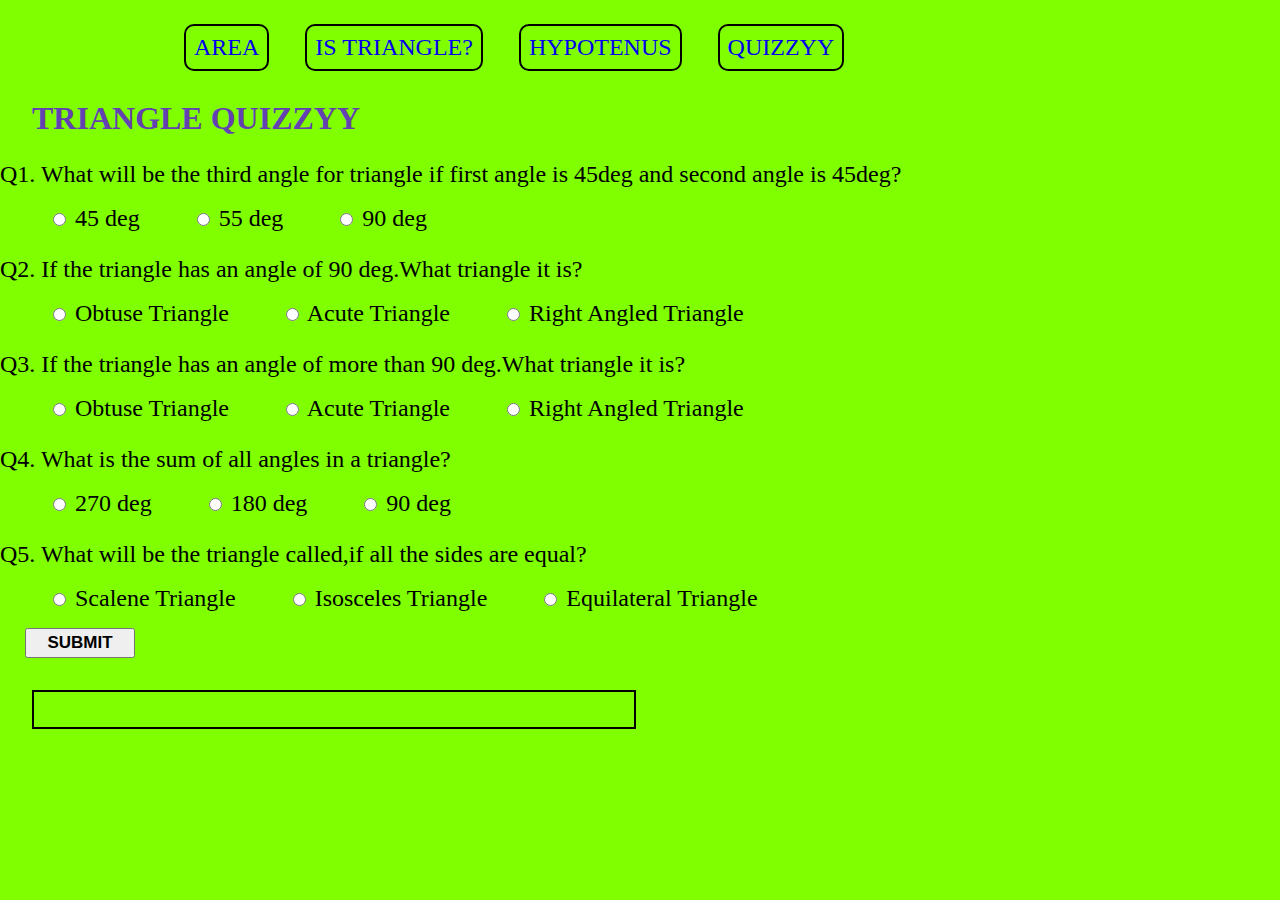
<file: quiz.html>
<!DOCTYPE html>
<html lang="en">
<head>
    <meta charset="UTF-8">
    <meta http-equiv="X-UA-Compatible" content="IE=edge">
    <meta name="viewport" content="width=device-width, initial-scale=1.0">
    <title>TRIANGLE QUIZZYY</title>
    <link rel="stylesheet" href="style.css">
</head>
<body>
    <nav class="navigation">
        <ul class="non-bullet-list">
            <li class="inline-list">
                <a href="area.html">AREA</a>
            </li>
            <li class="inline-list">
                <a href="index.html">IS TRIANGLE?</a>
            </li>
            <li class="inline-list">
                <a href="hypotenus.html">HYPOTENUS</a>
            </li>
            <li class="inline-list">
                <a href="quiz.html">QUIZZYY</a>
            </li>
        </ul>
    </nav>

    <h1>TRIANGLE QUIZZYY</h1>
    <form class="quiz-form">
        <div class="question">
            <p>Q1. What will be the third angle for triangle if first angle is 45deg and second angle is 45deg?</p>

            <label>
            <input type="radio" name="q1" value="45 deg"/> 45 deg
            </label>

            <label>
            <input type="radio" name="q1" value="55 deg"/> 55 deg
            </label>

            <label>
            <input type="radio" name="q1" value="90 deg"/> 90 deg
            </label>
        </div>


        <div class="question">
            <p>Q2. If the triangle has an angle of 90 deg.What triangle it is?</p>

            <label>
            <input type="radio" name="q2" value="Obtuse Triangle"/> Obtuse Triangle
            </label>

            <label>
            <input type="radio" name="q2" value="Acute Triangle"/> Acute Triangle
            </label>

            <label>
            <input type="radio" name="q2" value="Right Angled Triangle"/> Right Angled Triangle
            </label>
        </div>

        <div class="question">
            <p>Q3. If the triangle has an angle of more than 90 deg.What triangle it is?</p>

            <label>
            <input type="radio" name="q3" value="Obtuse Triangle"/> Obtuse Triangle
            </label>

            <label>
            <input type="radio" name="q3" value="Acute Triangle"/> Acute Triangle
            </label>

            <label>
            <input type="radio" name="q3" value="Right Angled Triangle"/> Right Angled Triangle
            </label>
        </div>

        <div class="question">
            <p>Q4. What is the sum of all angles in a triangle?</p>

            <label>
            <input type="radio" name="q4" value="270 deg"/> 270 deg
            </label>

            <label>
            <input type="radio" name="q4" value="180 deg"/> 180 deg
            </label>

            <label>
            <input type="radio" name="q4" value="90 deg"/> 90 deg
            </label>
        </div>

        <div class="question">
            <p>Q5. What will be the triangle called,if all the sides are equal?</p>

            <label>
            <input type="radio" name="q5" value="Scalene Triangle"/> Scalene Triangle
            </label>

            <label>
            <input type="radio" name="q5" value="Isosceles Triangle"/> Isosceles Triangle
            </label>

            <label>
            <input type="radio" name="q5" value="Equilateral Triangle"/> Equilateral Triangle
            </label>
        </div>
    </form>
    <button id="submit-answer">SUBMIT</button>

        <div id="outputText"></div>

    <script src="quiz.js"></script>
</body>
</html>
</file>
<file: style.css>
body{
    margin: 0;
    padding: 0;
    background-color: chartreuse;
}

.navigation{
    display: block;
    text-align: left;
    width: 80vw;
    margin: auto;
}
.non-bullet-list{
    list-style: none;
}
.inline-list{
    display: inline-block;
    margin: 0.5rem 1rem;
    padding: 0.5rem;
    border: 2px solid black;
    border-radius: 10px;
    font-size: x-large;    
}
.non-bullet-list .inline-list a{
    text-decoration: none;
}
 h1{
    display: block;
    text-align: left;
    margin-left: 2rem;
    color: #6441b0;
 }
 label{
    display: inline-block;
    text-align: center;
    margin-top: -0.5rem;
    margin-left: 3rem;
    font-size: x-large;
 }

 .user-input{
    padding: 0.5rem;
    font-size: large;
 }
 #areabtn{
    width: 110px;
    height: 30px;
    margin-left: 25px;
    font-size: 15px;
 }
 #area-output{
    display: inline-block;
    width: 700px;
    height: 50px;
    margin-top: 2rem;
    margin-left: 2rem;
    font-size: xx-large;
    border: 2px solid black;
}

.angle{
    padding: 0.5rem;
    font-size: large;
}
#trianglebtn{
    width: 110px;
    height: 30px;
    margin-left: 25px;
    font-size: 17px;
}
#output{
    display: block;
    width: 700px;
    height: 90px;
    margin-top: 2rem;
    margin-left: 2rem;
    font-size: xx-large;
    border: 2px solid black;
}

.input-text{
    padding: 0.5rem;
    font-size: large;
}
#hypotenusbtn{
    width: 110px;
    height: 30px;
    margin-left: 25px;
    font-size: 17px;
}
#output-text{
    display: block;
    width: 600px;
    height: 60px;
    margin-top: 2rem;
    margin-left: 2rem;
    font-size: xx-large;
    border: 2px solid black;
}

.question p{
    font-size: x-large;
}
#submit-answer{
    width: 110px;
    height: 30px;
    margin-left: 25px;
    margin-top: 1rem;
    font-size: 17px;
    font-weight: bold;
}
#outputText{
    display: block;
    text-align: center;
    width: 600px;
    margin: auto;
    height: 35px;
    margin-top: 2rem;
    margin-left: 2rem;
    margin-bottom: 2rem;
    font-size: xx-large;
    border: 2px solid black;
}
</file>
